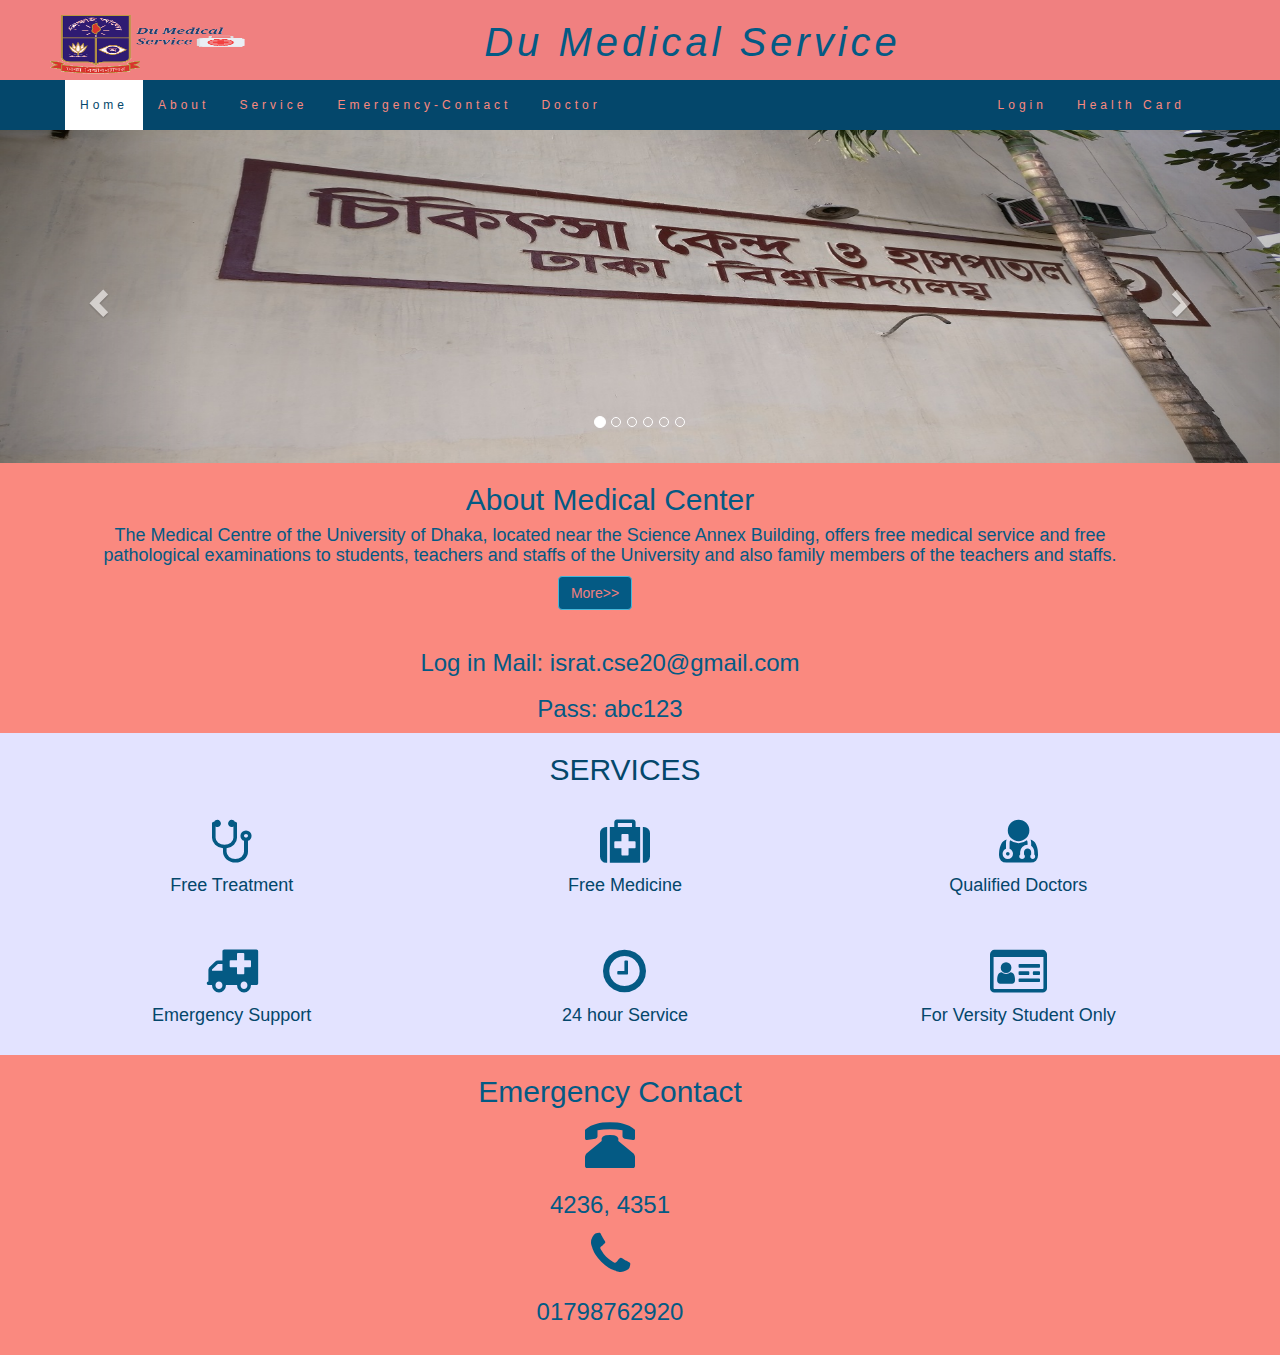
<file: index.html>
<!DOCTYPE html>
<html lang="en">
<head>
    <!-- Basic Page Needs-->
       <meta charset="utf-8">
       <meta http-equiv="X-UA-Compatible" content="IE=edge">
       <title>DU Medical : Home</title>

    <!-- Mobile Specific Metas-->
    <meta name="viewport" content="width=device-width, initial-scale=1">
    <link rel="stylesheet" href="https://cdnjs.cloudflare.com/ajax/libs/font-awesome/4.7.0/css/font-awesome.min.css">
    <link rel="stylesheet"  href="https://maxcdn.bootstrapcdn.com/bootstrap/3.3.7/css/bootstrap.min.css">
    <link rel="stylesheet" type="text/css" href="style.css">

    <script src="https://ajax.googleapis.com/ajax/libs/jquery/1.12.4/jquery.min.js"></script>
    <script src="https://maxcdn.bootstrapcdn.com/bootstrap/3.3.7/js/bootstrap.min.js"></script>

    <script type="text/javascript" src="healthCard.js"> </script>
    <script type="text/javascript" src="login.js"> </script>
    <script type="text/javascript" src="logout.js"> </script>
    <script type="text/javascript" src="homeIsLoggedin.js"> </script>

    <script>
        function doctor_page() {
            window.location.href = "doctor_front.html";
        }
        function funAbout()
        {
            window.location.href = "about.html";
        }
        var modal = document.getElementById('id01');
        var modal = document.getElementById('id02');
        // When the user clicks anywhere outside of the modal, close it
        window.onclick = function(event) {
            if (event.target == modal) {
                modal.style.display = "none";
            }
        }
    </script>

</head>

 <body>


 <!---------------------navigation bar----------------->

 <nav class="navbar navbar-inverse" style="height: 80px; background-color: lightcoral">
     <div class="container-fluid text-center">
         <div class="navbar-header">
             <span class="icon-bar"></span>
         </div>
         <a class="navbar-brand" href="index.html">
             <img src="du.png" style="height:60px" width="200px"/>
         </a>
         <div class="container-fluid text-center">
             <h2 style="color:#045a84; font-size: 40px ;font-style: italic">Du Medical Service</h2>
         </div>
     </div>
 </nav>

 <nav class="navbar navbar-inverse" style="background-color: #04476b">
     <div class="container-fluid">
         <div class="navbar-header">
             <button type="button" class="navbar-toggle" data-toggle="collapse" data-target="#myNavbar">
                 <span class="icon-bar"></span>
                 <span class="icon-bar"></span>
                 <span class="icon-bar"></span>
                 <span class="icon-bar"></span>
             </button>
         </div>
           <div class="collapse navbar-collapse" id="myNavbar">
               <ul class="nav navbar-nav">
                   <li class="active"><a href="#intro">Home</a></li>
                   <li><a href="#about">About</a></li>
                   <li><a href="#service">Service</a></li>
                   <li><a href="#contact">Emergency-Contact</a></li>
                   <li><a input id="doctor" onclick="doctor_page()" href="#doctor">Doctor</a></li>

               </ul>
               <ul class="nav navbar-nav navbar-right">
                   <li><a id = "navBarLog" onclick="document.getElementById('id01').style.display='block'" style="width:auto;
                    "href="#id01" data-toggle="modal" >Login</a></li>

                   <li><a id = "navBarHealthcard" onclick="document.getElementById('id02').style.display='block'" style="width:auto;">
                       Health Card</a></li>
               </ul>


               <!--------------------login ---------------------------->

               <div id="id01" class="modal" tabindex="-1" role="dialog" aria-hidden="true">

                   <div class="modal-dialog" action="">
                       <div class="modal-content animate">
                       <div class="imgcontainer">
                           <span onclick="document.getElementById('id01').style.display='none'" class="close" data-dismiss="modal"title="Close Modal">&times;</span>
                           <img src="girl.png" style="height: auto" width="auto" alt="Avatar" >
                       </div>

                       <div class="container2">
                           <label><b>Mail ID</b></label>
                           <input type="text" placeholder="Enter Username" name= "mailID" id="mailID" required>
                           <p id="mailIdErr"></p>

                           <label><b>Password</b></label>
                           <input type="password" placeholder="Enter Password" name="psw" id="psw" required>
                           <p id="pswErr"></p>


                           <button id ="login" type="submit" style="height: auto" width="auto" onclick="globalLogin()">Login</button>
                           <p id="loginErr"></p>
                           <!--<button type="submit" style="height: auto" width="auto" onclick="document.getElementById('id02').style.display='block'
                            "href="#myModal1" data-toggle="modal">Make Health Card</button>

                           <button id ="login" type="submit" style="height: auto" width="auto" onclick="globalLogin()">Login</button>
                            -->
                       <br>
                           <button type="button" onclick="document.getElementById('id01').style.display='none'" class="cancelbtn"data-dismiss="modal">Cancel</button>
                       </div>

                       </div>
                   </div>

               </div>

               <!--------- HealthCard--------->

               <div id="id02" class="modal">

                   <form class="modal-content animate" method="post" action="">
                       <div class="imgcontainer">
                           <span onclick="document.getElementById('id02').style.display='none'" class="close" title="Close Modal">&times;</span>
                       </div>

                       <div class="container2">

                           <label><b>Username</b></label>
                           <input id="name" name="name" type="text" placeholder="Enter Username" required>
                           <p id="nameErr"></p>

                           <label><b>Email</b></label>
                           <input type="text" placeholder="Enter Email" name="mail" id="mail" required>
                           <p id="mailErr"></p>

                           <label><b>Hall name</b></label>
                           <input type="text"  list="hall_json-datalist" placeholder="Enter Hall name" name="hall" id="hall" onclick="getHallList()" required>
                           <datalist id="hall_json-datalist"></datalist>
                           <p id="hallErr"></p>

                           <label><b>ID Card No.</b></label>
                           <input type="number" placeholder="Enter ID No." name="idCardNo" id="idCardNo" required>
                           <p id="idCardNoErr"></p>

                           <label><b>Session</b></label>
                           <input type="number" placeholder="Enter Session " name="session1" id="session1" required>
                           <input type="number" placeholder="Enter Session " name="session1" id="session2" required>
                           <p id="sessionErr"></p>

                           <br><label><b>Registration No.</b></label>
                           <input type="text" placeholder="Enter Registration No." name="regNo" id="regNo" required>
                           <p id="regNoErr"></p>


                           <label><b>Create password</b></label>
                           <input type="password" placeholder="Enter Password " name="pass1" id="pass1" required>
                           <p id="pass1Err"></p>
                           <label><b>Re-enter password</b></label>
                           <input type="password" placeholder="Re-enter " name="pass2" id="pass2" required>
                           <p id="passErr"></p>

                       <button name="submit_button" id="healthcard" type="button" style="height: auto" width="auto" onclick="globalChecker()">Submit</button>
                           <p id="signErr"></p><br>

                           <button type="button" onclick="document.getElementById('id02').style.display='none'" class="cancelbtn">Cancel</button>

                       </div>
                   </form>
               </div>

           </div>
       </div>
   </nav>

   <!-- Section: intro -->
<section id="intro" class="intro">

   <div id="myCarousel" class="carousel slide" data-ride="carousel">
       <!-- Slides -->
    <ol class="carousel-indicators">
        <li data-target="#myCarousel" data-slide-to="0" class="active"></li>
        <li data-target="#myCarousel" data-slide-to="1"></li>
        <li data-target="#myCarousel" data-slide-to="2"></li>
        <li data-target="#myCarousel" data-slide-to="3"></li>
        <li data-target="#myCarousel" data-slide-to="4"></li>
        <li data-target="#myCarousel" data-slide-to="5"></li>

    </ol>

    <!-- Wrapper for slides -->
       <div class="carousel-inner" role="listbox">
           <div class="item active">
               <img src="bg6.jpg" alt="New York" width="1200" height="700">
               <div class="carousel-caption">
               </div>
           </div>

           <div class="item">
               <img src="bg2.jpg" alt="Chicago" width="1200" height="700">
               <div class="carousel-caption">
               </div>
           </div>

           <div class="item">
               <img src="bg3.jpg" alt="Chicago" width="1200" height="700">
               <div class="carousel-caption">
               </div>
           </div>

           <div class="item">
               <img src="bg4.jpg" alt="Los Angeles" width="1200" height="700">
               <div class="carousel-caption">

               </div>
           </div>

           <div class="item">
               <img src="bg5.jpg" alt="Chicago" width="1200" height="700">
               <div class="carousel-caption">
               </div>
           </div>

           <div class="item">
               <img src="bg1.jpg" alt="Chicago" width="1200" height="700">
               <div class="carousel-caption">
               </div>
           </div>
       </div>

    <!-- Left and right controls of slides -->
    <a class="left carousel-control" href="#myCarousel" role="button" data-slide="prev">
        <span class="glyphicon glyphicon-chevron-left" aria-hidden="true"></span>
        <span class="sr-only">Previous</span>
    </a>
    <a class="right carousel-control" href="#myCarousel" role="button" data-slide="next">
        <span class="glyphicon glyphicon-chevron-right" aria-hidden="true"></span>
        <span class="sr-only">Next</span>
    </a>

</div>
    </section>

 <!-------------about----------->
<section id="about" class="home-section nopadding paddingtop-100"style="background-color: #fa897f">
     <div class="container-fluid">
         <div class="row">

             <div class="container-fluid text-center">
                 <h2 style="color: #045a84">About Medical Center</h2>

                 <h4 style="color: #045a84">The Medical Centre of the University of Dhaka,
                     located near the Science Annex Building, offers free medical service and
                     free pathological examinations to students, teachers and staffs of the University and
                     also family members of the teachers and staffs.</h4>
                 <div class="container-fluid text-center">
                 <input type="button" class="btn btn-info" name="about" value="More>>" style="background-color: #045a84; color: lightcoral" onclick="funAbout()">
                 </div><br>
                 <!--<button class="btn btn-skin btn-lg" style="background-color:#9ac0e8;color: white;">Here
                     <span class="fa fa-hospital-o logo-small"style="background-color:white;" ></span>
                 </button>-->

             </div>

             <div class="container-fluid text-center">
                 <h3 style="color: #045a84">Log in Mail: israt.cse20@gmail.com</h3>
                 <h3 style="color: #045a84">Pass: abc123</h3>
             </div>

         </div>
     </div>
 </section>


<!-- (Services Section) -->
<section id="service" class="home-section nopadding paddingtop-60" style="background-color: #e3e3ff">
<div class="container-fluid text-center">
    <h2 style="color:#04476b;">SERVICES</h2>
    <!--<h4 style="color:#4fc6e8;">What we offer</h4>-->
    <br>
    <div class="row">
        <div class="col-sm-4">
            <span class="fa fa-stethoscope service-icon-effect logo-small"></span>
            <h4 style="color:#04476b;">Free Treatment</h4>

        </div>
        <div class="col-sm-4">
            <span class="fa fa-medkit logo-small"></span>
            <h4 style="color:#04476b;">Free Medicine</h4>

        </div>
        <div class="col-sm-4">
            <span class="fa fa-user-md logo-small"></span>
            <h4 style="color:#04476b;">Qualified Doctors</h4>

        </div>
    </div>
    <br><br>
    <div class="row">
        <div class="col-sm-4">
            <span class="fa fa-ambulance logo-small"></span>
            <h4 style="color:#04476b;">Emergency Support</h4>

        </div>
        <div class="col-sm-4">
            <span class="fa fa-clock-o logo-small"></span>
            <h4 style="color:#04476b;">24 hour Service</h4>

        </div>
        <div class="col-sm-4">
            <span class="fa fa-id-card-o logo-small"></span>
            <h4 style="color:#04476b;">For Versity Student Only</h4>
            <!--<p>Lorem ipsum dolor sit amet..</p>-->
        </div>
    </div><br>
</div>
    </section>

 <section id="contact" class="home-section nopadding paddingtop-100"style="background-color: #fa897f">
     <div class="container-fluid">
         <div class="row">

             <div class="container-fluid text-center">
                 <h2 style="color: #045a84">Emergency Contact</h2>
                 <span class="glyphicon glyphicon-phone-alt logo-small" aria-hidden="true" style="color: #045a84"></span>
                 <h3 style="color: #045a84">4236, 4351</h3>
                 <span class="fa fa-phone logo-small" aria-hidden="true" style="color: #045a84"></span>
                 <h3 style="color: #045a84">01798762920</h3>

                 <!--<button class="btn btn-skin btn-lg" style="background-color:#9ac0e8;color: white;">Here
                     <span class="fa fa-hospital-o logo-small"style="background-color:white;" ></span>
                 </button>-->

             </div><br>

         </div>
     </div>
 </section>
</body>


</html>
</file>
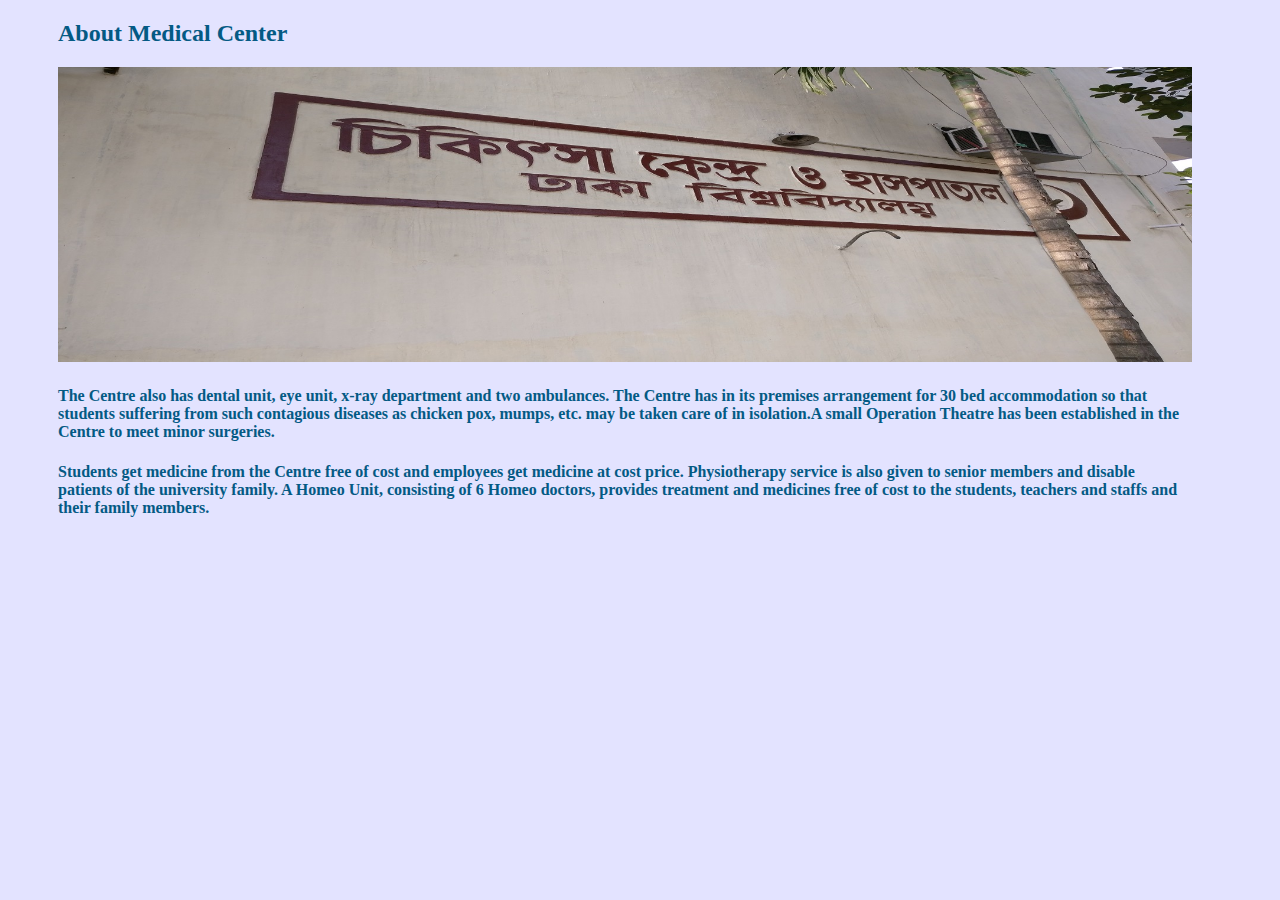
<file: about.html>
<!DOCTYPE html>
<html lang="en">
<head>
    <meta charset="UTF-8">
    <title>DU Medical : Hom</title>

    <style>

        body {
            background-color: #e3e3ff;
        }
        .container {
            padding: 80px 100px;
        }
        .container-fluid{
            color: #8aa3d9;
            padding-left: 50px;
            padding-right: 80px;
        }
    </style>
</head>
</head>
<body>

    <div class="row">
        <div class="container-fluid text-center">
            <h2 style="color: #045a84">About Medical Center</h2>
            <img src="bg6.jpg" height="50%" width="100%">

            <h4 style="color: #045a84">The Centre also has dental unit, eye unit, x-ray department and two ambulances.
                The Centre has in its premises arrangement for 30 bed accommodation so that students suffering from such
                contagious diseases as chicken pox, mumps, etc. may be taken care of in isolation.A small Operation Theatre
                has been established in the Centre to meet minor surgeries.</h4>
            <h4 style="color: #045a84">Students get medicine from the Centre free of cost and employees get medicine at cost price.
                Physiotherapy service is also given to senior members and disable patients of the university family.
                A Homeo Unit, consisting of 6 Homeo doctors, provides treatment and medicines free of cost to the students,
                teachers and staffs and their family members.</h4>

        </div>

</div>
</body>
</html>
</file>
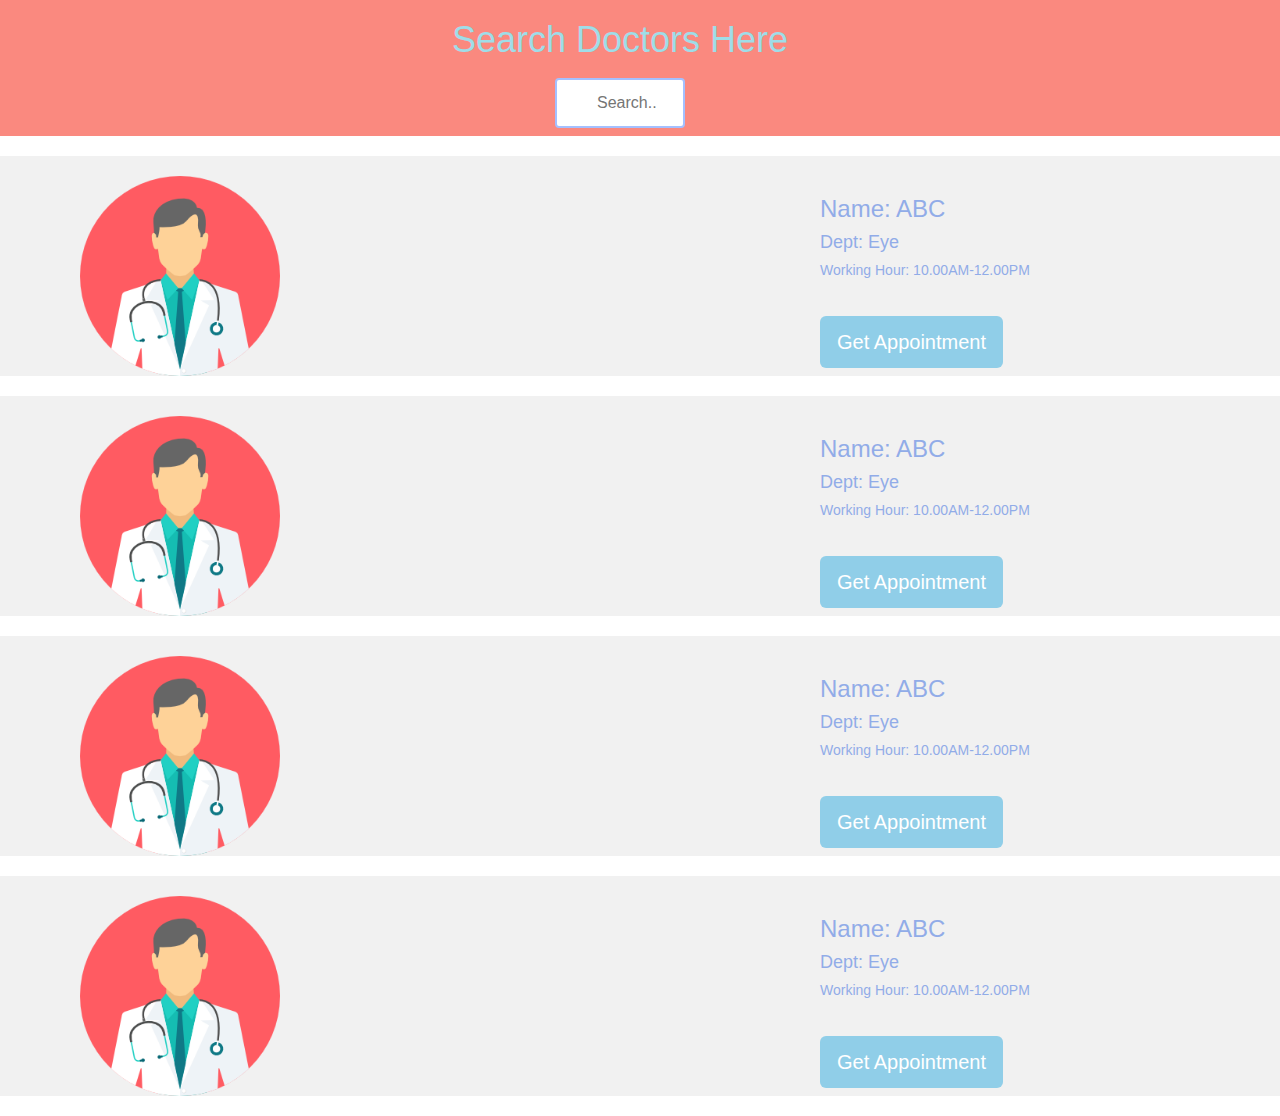
<file: doctors.html>
<!DOCTYPE html>
<html lang="en">
<head>
    <meta charset="UTF-8">
    <meta name="viewport" content="width=device-width, initial-scale=1">
    <title>Title</title>

    <script>
        // Get the modal
        var modal = document.getElementById('myModal1');
        var modal = document.getElementById('myModal2');
        var modal = document.getElementById('myModal3');
        var modal = document.getElementById('myModal4');

        // When the user clicks anywhere outside of the modal, close it
        window.onclick = function(event) {
            if (event.target == modal) {
                modal.style.display = "none";
            }
        }


    </script>


    <link rel="stylesheet"  href="https://maxcdn.bootstrapcdn.com/bootstrap/3.3.7/css/bootstrap.min.css">
    <link rel="stylesheet" type="text/css" href="style.css">

    <script src="https://ajax.googleapis.com/ajax/libs/jquery/3.2.0/jquery.min.js"></script>
    <script src="https://maxcdn.bootstrapcdn.com/bootstrap/3.3.7/js/bootstrap.min.js"></script>

<!--- CSS part --->

    <style>

        button {
            background-color: #8aa3d9;
            color: white;
            padding: 14px 20px;
            margin: 8px 0;
            border: none;
            cursor: pointer;
            width: auto;
            height: auto;
        }

        button:hover {
            opacity: 0.8;
        }

        /* Extra styles for the cancel button */
        .cancelbtn {
            width: auto;
            padding: 10px 18px;
            background-color: #a4c0ff;
        }

        /* Center the image and position the close button */
        .imgcontainer {
            text-align: center;
            margin: 24px 0 12px 0;
            position: relative;
        }

        img.avatar {
            width: 40%;
            border-radius: 50%;
        }

        .container2 {
            padding: 16px;
        }

        span.psw {
            float: right;
            padding-top: 16px;
        }

        /* The Modal (background) */
        .modal {
            display: none; /* kHidden by default */
            position: fixed; /* Stay in place */
            z-index: 1; /* Sit on top */
            left: 0;
            top: 0;
            width: 100%; /* Full width */
            height: 100%; /* Full height */
            overflow: auto; /* Enable scroll if needed */
            background-color: rgb(0,0,0); /* Fallback color */
            background-color: rgba(0,0,0,0.4); /* Black w/ opacity */
            padding-top: 60px;
        }
        .imgcontainer {
            text-align: center;
            margin: 24px 0 12px 0;
            position: relative;
        }

        /* Modal Content/Box */
        .modal-content {
            background-color: #f08080;
            margin: 5% auto 15% auto; /* 5% from the top, 15% from the bottom and centered */
            border: 1px solid #888;
            width: 80%; /* Could be more or less, depending on screen size */
        }

        /* The Close Button (x) */
        .close {
            position: absolute;
            right: 25px;
            top: 0;
            color: #f5ff9f;
            font-size: 35px;
            font-weight: bold;
        }

        .close:hover,
        .close:focus {
            color: #fffdcd;
            cursor: pointer;
        }

        /* Add Zoom Animation */
        .animate {
            -webkit-animation: animatezoom 0.6s;
            animation: animatezoom 0.6s
        }

        @-webkit-keyframes animatezoom {
            from {-webkit-transform: scale(0)}
            to {-webkit-transform: scale(1)}
        }

        @keyframes animatezoom {
            from {transform: scale(0)}
            to {transform: scale(1)}
        }

        /* Change styles for span and cancel button on extra small screens */
        @media screen and (max-width: 300px) {
            span.psw {
                display: block;
                float: none;
            }
            .cancelbtn {
                width: auto;
            }
        }



        .container-fluid{

            padding-left: 80px;
            padding-right: 120px;
        }
        .btn-lg,
        .btn-group-lg > .btn {
            padding: 10px 16px;
            font-size: 20px;
            line-height: 1.5em;
            border-radius: 6px;
            height: auto;
            width: auto;
        }
        .btn-skin .badge {
            color: #5bc0de;
            background-color: #fff;
        }
        .jumbotron {
            background-color: #f4511e;
            color: #fff;
        }
        input[type=text] {
            color: #a4c0ff;
            background-color:#a4c0ff ;
            width: 130px;
            box-sizing: border-box;
            border: 2px solid #a4c0ff;
            border-radius: 4px;
            font-size: 16px;
            background-color: white;

            background-position: 10px 10px;
            background-repeat: no-repeat;
            padding: 12px 20px 12px 40px;
            -webkit-transition: width 0.4s ease-in-out;
            transition: width 0.4s ease-in-out;
        }
        input[type=text]:focus {
            width: 50%;
        }


    </style>

</head>



<body>

<!-------Search bar-------->
<div class="container-fluid text-center" style="background-color: #fa897f">
    <h1 style="color: #9fdde8">Search Doctors Here</h1>
    <form>
        <input type="text" name="search" placeholder="Search..">
    </form>
</div><br>

<!-------------- Doctors serially----------->
<!---------------1st Doctor----------------->

<div class="container-fluid" style="background-color: #f1f1f1" >
    <div class="row">
        <br>
        <div class="col-sm-8">
            <img src="doctormale.png" height="200" width="200">
        </div>

        <div class="col-sm-4">
            <h3 style="color: #91ace8">Name: ABC</h3>
            <h4 style="color: #91ace8">Dept: Eye</h4>
            <h5 style="color: #91ace8">Working Hour: 10.00AM-12.00PM</h5>
            <br>
            <button class="btn btn-skin btn-lg" onclick="document.getElementById('myModal1').style.display='block'" style= "width: auto;background-color:#90cee8;color: white;">Get Appointment
                <!--<span class="fa fa-hospital-o logo-small"style="background-color:white;" ></span>-->
            </button>
        </div>

   <!---------- Pop up Form-------------------->

        <div class="modal" id="myModal1">
            <form class="modal-content animate" action="/action_page.php">
                <div class="imgcontainer">
                    <span onclick="document.getElementById('myModal1').style.display='none'" class="close" title="Close Modal">&times;</span>
                </div>


                <div class="container2" style="background-color: lightcoral">
                    <label><b style="color: #fdffe6">Doctors Name:</b></label>
                    <input placeholder="Enter Doctor" name="name" required><br>

                    <label><b style="color: #fdffe6">Department Name:</b></label>
                    <input placeholder="Enter Department" name="dept" required><br>

                    <label><b style="color: #fdffe6">Date:</b></label>
                    <input type="date" placeholder="Enter Date" name="date" required><br>

                    <button type="submit" style="background-color: #a4c0ff;width: auto">Submit</button>

                    <br>
                    <button type="button" onclick="document.getElementById('myModal1').style.display='none'" class="cancelbtn">Cancel</button>

                </div>
            </form>

        </div>

        </div>

    </div>
</div><br>

<!---------------------2nd Doctor----------------->

<div class="container-fluid" style="background-color: #f1f1f1">
<div class="row">
    <br>
    <div class="col-sm-8">
        <img src="doctormale.png" height="200" width="200">
    </div>

    <div class="col-sm-4">
        <h3 style="color: #91ace8">Name: ABC</h3>
        <h4 style="color: #91ace8">Dept: Eye</h4>
        <h5 style="color: #91ace8">Working Hour: 10.00AM-12.00PM</h5>
        <br>
        <button class="btn btn-skin btn-lg" onclick="document.getElementById('myModal2').style.display='block'"  style="background-color:#90cee8;color: white;">Get Appointment

            <!--<span class="fa fa-hospital-o logo-small"style="background-color:white;" ></span>-->
        </button>
    </div>

    <!---------- Pop up Form-------------------->

    <div class="modal" id="myModal2">
        <form class="modal-content animate" action="/action_page.php">
            <div class="imgcontainer">
                <span onclick="document.getElementById('myModal2').style.display='none'" class="close" title="Close Modal">&times;</span>
            </div>


            <div class="container2" style="background-color: lightcoral">
                <label><b style="color: #fdffe6">Doctors Name:</b></label>
                <input placeholder="Enter Doctor" name="name" required><br>

                <label><b style="color: #fdffe6">Department Name:</b></label>
                <input placeholder="Enter Department" name="dept" required><br>

                <label><b style="color: #fdffe6">Date:</b></label>
                <input type="date" placeholder="Enter Date" name="date" required><br>

                <button type="submit" style="background-color: #a4c0ff;width: auto">Submit</button>

                <br>
                <button type="button" onclick="document.getElementById('myModal2').style.display='none'" class="cancelbtn">Cancel</button>

            </div>
        </form>

    </div>

</div>
</div><br>

<!---------------3rd Doctor--------------->

<div class="container-fluid" style="background-color: #f1f1f1">
    <div class="row">
        <br>
        <div class="col-sm-8">
            <img src="doctormale.png" height="200" width="200">
        </div>

        <div class="col-sm-4">
            <h3 style="color: #91ace8">Name: ABC</h3>
            <h4 style="color: #91ace8">Dept: Eye</h4>
            <h5 style="color: #91ace8">Working Hour: 10.00AM-12.00PM</h5>
            <br>
            <button class="btn btn-skin btn-lg" onclick="document.getElementById('myModal3').style.display='block'" style="background-color:#90cee8;color: white;">Get Appointment
                <!--<span class="fa fa-hospital-o logo-small"style="background-color:white;" ></span>-->
            </button>
        </div>

        <!---------- Pop up Form-------------------->

        <div class="modal" id="myModal3">
            <form class="modal-content animate" action="/action_page.php">
                <div class="imgcontainer">
                    <span onclick="document.getElementById('myModal3').style.display='none'" class="close" title="Close Modal">&times;</span>
                </div>


                <div class="container2" style="background-color: lightcoral">
                    <label><b style="color: #fdffe6">Doctors Name:</b></label>
                    <input placeholder="Enter Doctor" name="name" required><br>

                    <label><b style="color: #fdffe6">Department Name:</b></label>
                    <input placeholder="Enter Department" name="dept" required><br>

                    <label><b style="color: #fdffe6">Date:</b></label>
                    <input type="date" placeholder="Enter Date" name="date" required><br>

                    <button type="submit" style="background-color: #a4c0ff;width: auto">Submit</button>

                    <br>
                    <button type="button" onclick="document.getElementById('myModal3').style.display='none'" class="cancelbtn">Cancel</button>

                </div>
            </form>

        </div>

    </div>
</div><br>

<!---------------4th Doctor--------------->

<div class="container-fluid" style="background-color: #f1f1f1">
    <div class="row">
        <br>
        <div class="col-sm-8">
            <img src="doctormale.png" height="200" width="200">
        </div>

        <div class="col-sm-4">
            <h3 style="color: #91ace8">Name: ABC</h3>
            <h4 style="color: #91ace8">Dept: Eye</h4>
            <h5 style="color: #91ace8">Working Hour: 10.00AM-12.00PM</h5>
            <br>
            <button class="btn btn-skin btn-lg" onclick="document.getElementById('myModal4').style.display='block'"style="background-color:#90cee8;color: white;">Get Appointment
                <!--<span class="fa fa-hospital-o logo-small"style="background-color:white;" ></span>-->
            </button>
        </div>

        <!---------- Pop up Form-------------------->

        <div class="modal" id="myModal4">
            <form class="modal-content animate" action="/action_page.php">
                <div class="imgcontainer">
                    <span onclick="document.getElementById('myModal4').style.display='none'" class="close" title="Close Modal">&times;</span>
                </div>


                <div class="container2" style="background-color: lightcoral">
                    <label><b style="color: #fdffe6">Doctors Name:</b></label>
                    <input placeholder="Enter Doctor" name="name" required><br>

                    <label><b style="color: #fdffe6">Department Name:</b></label>
                    <input placeholder="Enter Department" name="dept" required><br>

                    <label><b style="color: #fdffe6">Date:</b></label>
                    <input type="date" placeholder="Enter Date" name="date" required><br>

                    <button type="submit" style="background-color: #a4c0ff;width: auto">Submit</button>

                    <br>
                    <button type="button" onclick="document.getElementById('myModal4').style.display='none'" class="cancelbtn">Cancel</button>

                </div>
            </form>

        </div>

    </div>
</div><br>



</body>
</html>
</file>
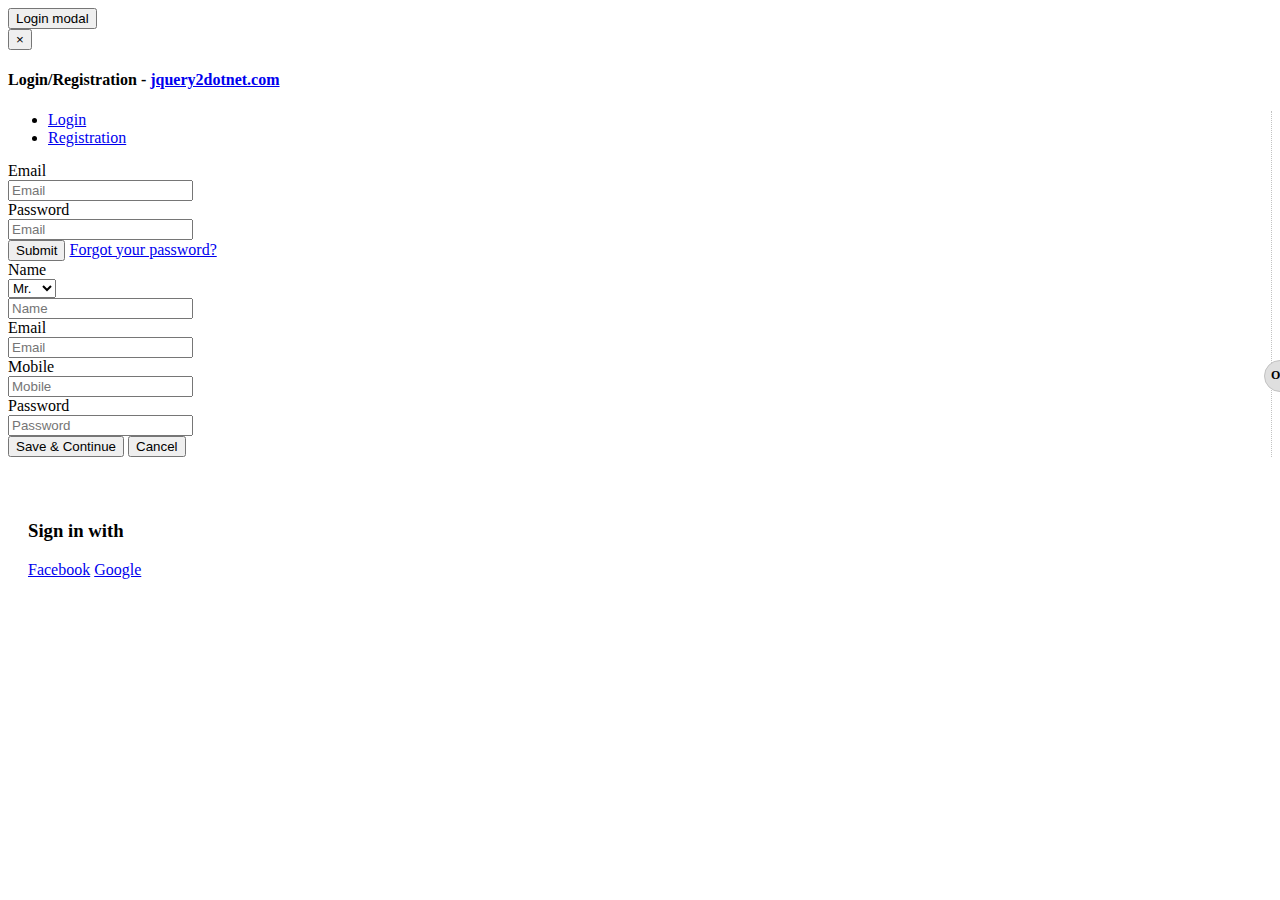
<file: login.html>
<!DOCTYPE html>
<html lang="en">
<head>
    <meta charset="UTF-8">
    <title>Title</title>
    <script type="text/javascript">
        $('#myModal').modal('show');
    </script>

    <style>
        .nav-tabs {
            margin-bottom: 15px;
        }
        .sign-with {
            margin-top: 25px;
            padding: 20px;
        }
        div#OR {
            height: 30px;
            width: 30px;
            border: 1px solid #C2C2C2;
            border-radius: 50%;
            font-weight: bold;
            line-height: 28px;
            text-align: center;
            font-size: 12px;
            float: right;
            position: absolute;
            right: -16px;
            top: 40%;
            z-index: 1;
            background: #DFDFDF;
        }
        </style>
</head>
<body>
<!-- Large modal -->
<button class="btn btn-primary" data-toggle="modal" data-target="#myModal">
    Login modal</button>
<div class="modal fade" id="myModal" tabindex="-1" role="dialog" aria-labelledby="myLargeModalLabel"
     aria-hidden="true">
    <div class="modal-dialog modal-lg">
        <div class="modal-content">
            <div class="modal-header">
                <button type="button" class="close" data-dismiss="modal" aria-hidden="true">
                    ×</button>
                <h4 class="modal-title" id="myModalLabel">
                    Login/Registration - <a href="http://www.jquery2dotnet.com">jquery2dotnet.com</a></h4>
            </div>
            <div class="modal-body">
                <div class="row">
                    <div class="col-md-8" style="border-right: 1px dotted #C2C2C2;padding-right: 30px;">
                        <!-- Nav tabs -->
                        <ul class="nav nav-tabs">
                            <li class="active"><a href="#Login" data-toggle="tab">Login</a></li>
                            <li><a href="#Registration" data-toggle="tab">Registration</a></li>
                        </ul>
                        <!-- Tab panes -->
                        <div class="tab-content">
                            <div class="tab-pane active" id="Login">
                                <form role="form" class="form-horizontal">
                                    <div class="form-group">
                                        <label for="email" class="col-sm-2 control-label">
                                            Email</label>
                                        <div class="col-sm-10">
                                            <input type="email" class="form-control" id="email1" placeholder="Email" />
                                        </div>
                                    </div>
                                    <div class="form-group">
                                        <label for="exampleInputPassword1" class="col-sm-2 control-label">
                                            Password</label>
                                        <div class="col-sm-10">
                                            <input type="email" class="form-control" id="exampleInputPassword1" placeholder="Email" />
                                        </div>
                                    </div>
                                    <div class="row">
                                        <div class="col-sm-2">
                                        </div>
                                        <div class="col-sm-10">
                                            <button type="submit" class="btn btn-primary btn-sm">
                                                Submit</button>
                                            <a href="javascript:;">Forgot your password?</a>
                                        </div>
                                    </div>
                                </form>
                            </div>
                            <div class="tab-pane" id="Registration">
                                <form role="form" class="form-horizontal">
                                    <div class="form-group">
                                        <label for="email" class="col-sm-2 control-label">
                                            Name</label>
                                        <div class="col-sm-10">
                                            <div class="row">
                                                <div class="col-md-3">
                                                    <select class="form-control">
                                                        <option>Mr.</option>
                                                        <option>Ms.</option>
                                                        <option>Mrs.</option>
                                                    </select>
                                                </div>
                                                <div class="col-md-9">
                                                    <input type="text" class="form-control" placeholder="Name" />
                                                </div>
                                            </div>
                                        </div>
                                    </div>
                                    <div class="form-group">
                                        <label for="email" class="col-sm-2 control-label">
                                            Email</label>
                                        <div class="col-sm-10">
                                            <input type="email" class="form-control" id="email" placeholder="Email" />
                                        </div>
                                    </div>
                                    <div class="form-group">
                                        <label for="mobile" class="col-sm-2 control-label">
                                            Mobile</label>
                                        <div class="col-sm-10">
                                            <input type="email" class="form-control" id="mobile" placeholder="Mobile" />
                                        </div>
                                    </div>
                                    <div class="form-group">
                                        <label for="password" class="col-sm-2 control-label">
                                            Password</label>
                                        <div class="col-sm-10">
                                            <input type="password" class="form-control" id="password" placeholder="Password" />
                                        </div>
                                    </div>
                                    <div class="row">
                                        <div class="col-sm-2">
                                        </div>
                                        <div class="col-sm-10">
                                            <button type="button" class="btn btn-primary btn-sm">
                                                Save & Continue</button>
                                            <button type="button" class="btn btn-default btn-sm">
                                                Cancel</button>
                                        </div>
                                    </div>
                                </form>
                            </div>
                        </div>
                        <div id="OR" class="hidden-xs">
                            OR</div>
                    </div>
                    <div class="col-md-4">
                        <div class="row text-center sign-with">
                            <div class="col-md-12">
                                <h3>
                                    Sign in with</h3>
                            </div>
                            <div class="col-md-12">
                                <div class="btn-group btn-group-justified">
                                    <a href="#" class="btn btn-primary">Facebook</a> <a href="#" class="btn btn-danger">
                                    Google</a>
                                </div>
                            </div>
                        </div>
                    </div>
                </div>
            </div>
        </div>
    </div>
</div>


</body>
</html>
</file>
<file: style.css>
.navbar {
    margin-bottom: 0;
    background-color: #04476b;
    z-index: 9999;
    border: 0;

    font-size: 12px !important;
    line-height: 1.42857143 !important;
    letter-spacing: 4px;
    border-radius: 0;
}

.navbar li a, .navbar .navbar-brand {
    color: #fa897f !important;
}

.navbar-nav li a:hover, .navbar-nav li.active a {
    color: #04476b !important;
    background-color: #fff !important;
}

.navbar-default .navbar-toggle {
    border-color: transparent;
    color: #fff !important;
}

/* Full-width input fields */
input[type=text], input[type=password] {
    width: 100%;
    padding: 12px 20px;
    margin: 8px 0;
    display: inline-block;
    border: 1px solid #ccc;
    box-sizing: border-box;
}

/* Set a style for all buttons */
button {
    background-color: #045a84;
    color: white;
    padding: 14px 20px;
    margin: 8px 0;
    border: none;
    cursor: pointer;
    width: 100%;
}

button:hover {
    opacity: 0.8;
}

/* Extra styles for the cancel button */
.cancelbtn {
    width: auto;
    padding: 10px 18px;
    background-color: #fa897f;
}

/* Center the image and position the close button */
.imgcontainer {
    text-align: center;
    margin: 24px 0 12px 0;
    position: relative;
}

img.avatar {
    width: 40%;
    border-radius: 50%;
}

.container2 {
    padding: 16px;
}

span.psw {
    float: right;
    padding-top: 16px;
}

/* The Modal (background) */
.modal {
    display: none; /* kHidden by default */
    position: fixed; /* Stay in place */
    z-index: 1; /* Sit on top */
    left: 0;
    top: 0;
    width: 100%; /* Full width */
    height: 100%; /* Full height */
    overflow: auto; /* Enable scroll if needed */
    background-color: rgb(0,0,0); /* Fallback color */
    background-color: rgba(0,0,0,0.4); /* Black w/ opacity */
    padding-top: 60px;
}

/* Modal Content/Box */
.modal-content {
    background-color: #f1f1f1;
    margin: 5% auto 15% auto; /* 5% from the top, 15% from the bottom and centered */
    border: 1px solid #888;
    width: 80%; /* Could be more or less, depending on screen size */
}

/* The Close Button (x) */
.close {
    position: absolute;
    right: 25px;
    top: 0;
    color: #000;
    font-size: 35px;
    font-weight: bold;
}

.close:hover,
.close:focus {
    color: #b917ff;
    cursor: pointer;
}

/* Add Zoom Animation */
.animate {
    -webkit-animation: animatezoom 0.6s;
    animation: animatezoom 0.6s
}

@-webkit-keyframes animatezoom {
    from {-webkit-transform: scale(0)}
    to {-webkit-transform: scale(1)}
}

@keyframes animatezoom {
    from {transform: scale(0)}
    to {transform: scale(1)}
}

/* Change styles for span and cancel button on extra small screens */
@media screen and (max-width: 300px) {
    span.psw {
        display: block;
        float: none;
    }
    .cancelbtn {
        width: 100%;
    }
}


.container {
    padding: 80px 120px;
}
.container-fluid{
    color: #8aa3d9;
    padding-left: 50px;
    padding-right: 80px;
}
.container-fluid2{
    padding-left: 100px;
    padding-right: 100px;
}



.person {
    border: 10px solid transparent;
    margin-bottom: 25px;
    width: 80%;
    height: 80%;
    opacity: 0.7;
}
.btn-lg,
.btn-group-lg > .btn {
    padding: 10px 16px;
    font-size: 20px;
    line-height: 1.5em;
    border-radius: 6px;
}
.btn-skin .badge {
    color: #5bc0de;
    background-color: #fff;
}
.person:hover {
    border-color: #f1f1f1;
}
.carousel-inner img {
    /*-webkit-filter: grayscale(90%);
    filter: grayscale(90%); make all photos black and white */
    width: 100%; /* Set width to 100% */
    margin: auto;
}
.carousel-caption h3 {
    color: #90cee8 !important;
}
@media (max-width: 600px) {
    .carousel-caption {
        display: none; /* Hide the carousel text when the screen is less than 600 pixels wide */
    }

}
a {
    text-decoration: none;
    display: inline-block;
    padding: 8px 16px;
}

.doctors-nav{
    margin-left: -35px;
}
.logo-small {
    color: #045a84;
    font-size: 50px;
}
.thumbnail {
    padding: 0 0 15px 0;
    border: none;
    border-radius: 0;
}
.thumbnail img {
    width: 100%;
    height: 100%;
    margin-bottom: 10px;
}
footer {
    background-color: #91ace8;
    color: white;
    padding: 15px;
}
</file>
